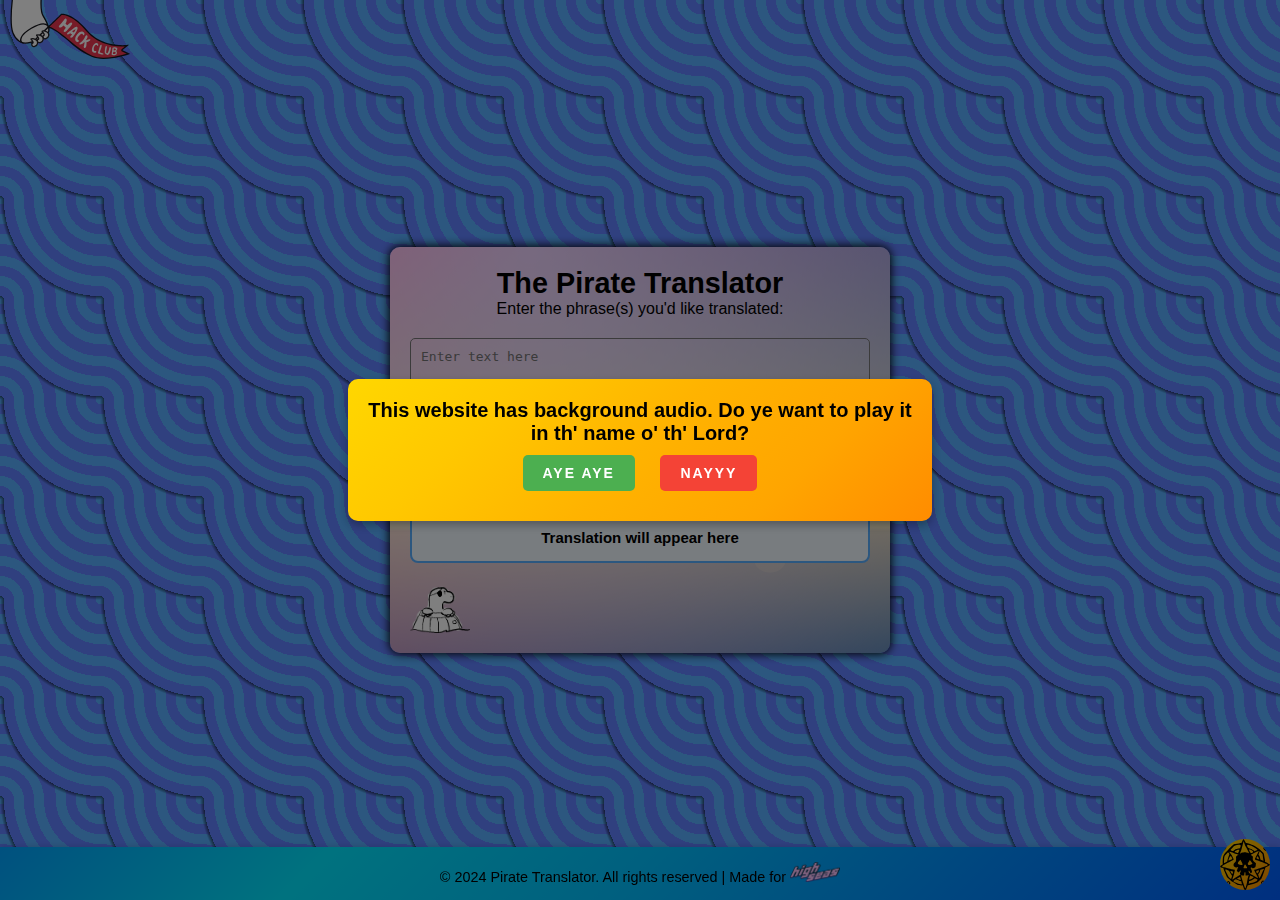
<file: web/index.html>
<!DOCTYPE html>
<html>
  <head>
    <title>The Pirate Translator</title>
    <link rel="stylesheet" href="styles.css" />
  </head>
  <body class="background">
    <header>
      <a href="/"
        ><img src="static/flag-orpheus-top.svg" alt="Pirate Flag" class="logo"
      /></a>
    </header>
    <main>
      <div id="audio-popup" class="popup-overlay">
        <div class="popup">
          <p>This website has background audio. Do ye want to play it</p>
          <p>in th' name o' th' Lord?</p>
          <button id="play-audio-btn">Aye aye</button>
          <button id="dismiss-popup-btn">Nayyy</button>
        </div>
      </div>
      <audio id="background-audio" src="static/audio.mp3" loop></audio>
      <div class="container">
        <h1>The Pirate Translator</h1>
        <p>Enter the phrase(s) you'd like translated:</p>
        <form id="translator-form">
          <textarea
            id="phrase"
            name="phrase"
            placeholder="Enter text here"
            rows="4"
            required
          ></textarea>
          <button type="submit">
            <img src="static/ship.svg" alt="Pirate Flag" class="logo" />
            Translate
          </button>
        </form>

        <p id="translation-output" onclick="copyToClipboard()">
          Translation will appear here
        </p>
        <img
          id="idle-img"
          src="static/idle.png"
          alt="Idle"
          style="display: none"
        />
        <img
          id="talking-img"
          src="static/talking.png"
          alt="Talking"
          style="display: none"
        />
        <img
          id="thinking-img"
          src="static/thinking.png"
          alt="Thinking"
          style="display: none"
        />
      </div>
    </main>
    <footer>
      <p>
        &copy; 2024 Pirate Translator. All rights reserved | Made for
        <a href="https://ahoy.hack.club/1867">
          <img src="static/highlogo.png" alt="High Seas Logo" class="logo" />
        </a>
      </p>
      <a href="/about">
        <img
          id="skull-icon"
          src="static/skull.svg"
          alt="Skull icon"
          class="skull"
        />
      </a>
    </footer>

    <script src="script.js"></script>
  </body>
</html>
</file>
<file: web/styles.css>
* {
  margin: 0;
  padding: 0;
  box-sizing: border-box;
}

body {
  display: flex;
  flex-direction: column;
  justify-content: center;
  align-items: center;
  min-height: 100vh;
  font-family: Arial, sans-serif;
}

.background {
  --c1: #58aeff;
  --c2: #6081ff;
  --s: 100px;
  --_g: var(--c2) 4% 14%, var(--c1) 14% 24%, var(--c2) 22% 34%,
    var(--c1) 34% 44%, var(--c2) 44% 56%, var(--c1) 56% 66%, var(--c2) 66% 76%,
    var(--c1) 76% 86%, var(--c2) 86% 96%;
  background: radial-gradient(
      100% 100% at 100% 0,
      var(--c1) 4%,
      var(--_g),
      #0008 96%,
      #0000
    ),
    radial-gradient(
        100% 100% at 0 100%,
        #0000,
        #0008 4%,
        var(--_g),
        var(--c1) 96%
      )
      var(--c1);
  background-size: var(--s) var(--s);
  animation: moveDiagonally 2s linear infinite;
}
@keyframes moveDiagonally {
  100% {
    background-position: 0 0;
  }
  0% {
    background-position: var(--s) var(--s);
  }
}

header {
  width: 100%;
  display: flex;
  align-items: center;
  padding-left: 10px;
  gap: 10px;
  position: fixed;
  top: 0;
  left: 0;
}

header .logo {
  width: 120px;
  height: auto;
}

header .logo:hover {
  animation: shake 0.25s;
}
@keyframes shake {
  0% {
    transform: rotate(0deg);
  }
  25% {
    transform: rotate(5deg);
  }
  50% {
    transform: rotate(0deg);
  }
  75% {
    transform: rotate(-5deg);
  }
  100% {
    transform: rotate(0deg);
  }
}

h1 {
  font-size: 1.8em;
}

.container {
  text-align: center;
  width: auto;
  min-width: 500px;
  max-width: 1000px;
  padding: 20px;
  background-color: white;
  border-radius: 8px;
  box-shadow: 0 4px 8px rgba(0, 0, 0, 0.1);
  border: none;
  border-radius: 10px;
  background: radial-gradient(
      ellipse farthest-side at 76% 77%,
      rgba(245, 228, 212, 0.25) 4%,
      rgba(255, 255, 255, 0) calc(4% + 1px)
    ),
    radial-gradient(circle at 76% 40%, #fef6ec 4%, rgba(255, 255, 255, 0) 4.18%),
    linear-gradient(135deg, #ff0000 0%, #000036 100%),
    radial-gradient(ellipse at 28% 0%, #accdff 0%, rgba(98, 149, 144, 0.5) 100%),
    linear-gradient(180deg, #6e8ecd 0%, #f5eab0 69%, #d6c8a2 70%, #7582a2 100%);
  background-blend-mode: normal, normal, screen, overlay, normal;
  box-shadow: 0px 0px 10px 1px #000000;
}

form {
  margin-top: 20px;
}

textarea {
  padding: 10px;
  width: 100%;
  margin-bottom: 10px;
  border-radius: 5px;
  font-size: 1em;
  resize: vertical;
  background: none;
}

/* From Uiverse.io by mrhyddenn */
button {
  position: relative;
  padding: 10px 20px;
  border-radius: 7px;
  border: 1px solid rgb(61, 106, 255);
  font-size: 14px;
  text-transform: uppercase;
  font-weight: 600;
  letter-spacing: 2px;
  background: transparent;
  color: #fff;
  overflow: hidden;
  box-shadow: 0 0 0 0 transparent;
  -webkit-transition: all 0.2s ease-in;
  -moz-transition: all 0.2s ease-in;
  transition: all 0.2s ease-in;
  background-color: #58aeff;
  margin-bottom: 20px;
}

button:hover {
  background: rgb(61, 106, 255);
  box-shadow: 0 0 30px 5px rgba(0, 142, 236, 0.815);
  -webkit-transition: all 0.2s ease-out;
  -moz-transition: all 0.2s ease-out;
  transition: all 0.2s ease-out;
}

button:hover::before {
  -webkit-animation: sh02 0.5s 0s linear;
  -moz-animation: sh02 0.5s 0s linear;
  animation: sh02 0.5s 0s linear;
}

button::before {
  content: "";
  display: block;
  width: 0px;
  height: 86%;
  position: absolute;
  top: 7%;
  left: 0%;
  opacity: 0;
  background: #fff;
  box-shadow: 0 0 50px 30px #fff;
  -webkit-transform: skewX(-20deg);
  -moz-transform: skewX(-20deg);
  -ms-transform: skewX(-20deg);
  -o-transform: skewX(-20deg);
  transform: skewX(-20deg);
}

@keyframes sh02 {
  from {
    opacity: 0;
    left: 0%;
  }

  50% {
    opacity: 1;
  }

  to {
    opacity: 0;
    left: 100%;
  }
}

button:active {
  box-shadow: 0 0 0 0 transparent;
  -webkit-transition: box-shadow 0.2s ease-in;
  -moz-transition: box-shadow 0.2s ease-in;
  transition: box-shadow 0.2s ease-in;
}

button img {
  width: 20px;
  height: auto;
}
#translation-output {
  margin-top: 20px;
  font-size: 15px;
  font-weight: bold;
  padding: 15px;
  border: 2px solid #58aeff;
  background-color: #f0f8ff;
  border-radius: 8px;
  cursor: pointer;
  transition: background-color 0.3s ease;
}

#translation-output:hover {
  background-color: #d0e7ff;
}

footer {
  width: 100%;
  height: auto;
  background: linear-gradient(
    135deg,
    #00a2ff,
    #00e5ff,
    #00bfff,
    #008cff,
    #005eff
  );
  padding: 15px 20px;
  box-shadow: 0 -2px 5px rgba(0, 0, 0, 0.1);
  text-align: center;
  font-size: 0.9em;
  position: fixed;
  bottom: 0;
  left: 0;
}

footer .logo {
  width: 50px;
  height: auto;
}

footer .logo:hover {
  animation: shakeVigorously 1ms linear infinite;
}
@keyframes shakeVigorously {
  0% {
    transform: rotate(0deg);
  }
  25% {
    transform: rotate(5deg);
  }
  50% {
    transform: rotate(0deg);
  }
  75% {
    transform: rotate(-5deg);
  }
  100% {
    transform: rotate(0deg);
  }
}

#skull-icon {
  position: fixed;
  bottom: 10px;
  right: 10px;
  width: 50px;
  cursor: pointer;
  background: linear-gradient(135deg, #ffd700, #ffb300, #ff8c00);
  border-radius: 50%;
  transition: transform 0.2s linear;
}

#skull-icon:hover {
  animation: rotateAndEnlarge 0.2s linear forwards;
}

#skull-icon:not(:hover) {
  animation: rotateBackAndShrink 0.2s linear forwards;
}

@keyframes rotateAndEnlarge {
  0% {
    transform: rotate(0deg) scale(1);
  }
  100% {
    transform: rotate(360deg) scale(1.2);
  }
}

@keyframes rotateBackAndShrink {
  0% {
    transform: rotate(360deg) scale(1.2);
  }
  100% {
    transform: rotate(0deg) scale(1);
  }
}

#idle-img,
#talking-img,
#thinking-img {
  max-width: 60px;
  margin-top: 10px;
  animation: float 2.5s linear infinite;
}
@keyframes float {
  0% {
    transform: translateY(0);
    rotate: 2deg;
  }
  50% {
    transform: translateY(5px);
    rotate: -2deg;
  }
  100% {
    transform: translateY(0);
    rotate: 2deg;
  }
}

.dino-or-party {
  position: absolute;
  top: -100px;
  width: 50px;
  animation: dropAndRotate 10s linear infinite;
}

@keyframes dropAndRotate {
  0% {
    top: -100px;
    transform: rotate(0deg);
  }
  100% {
    top: 100vh;
    transform: rotate(360deg);
  }
}
.popup-overlay {
  position: fixed;
  top: 0;
  left: 0;
  width: 100%;
  height: 100%;
  background: rgba(0, 0, 0, 0.5);
  display: flex;
  justify-content: center;
  align-items: center;
  z-index: 1000;
  font-size: 20px;
  font-weight: bold;
}

#play-audio-btn:hover {
  background: rgb(61, 255, 93);
  box-shadow: 0 0 30px 5px rgba(255, 255, 255, 0.815);
  -webkit-transition: all 0.2s ease-out;
  -moz-transition: all 0.2s ease-out;
  transition: all 0.2s ease-out;
}
#dismiss-popup-btn:hover {
  background: rgb(255, 61, 61);
  box-shadow: 0 0 30px 5px rgba(255, 255, 255, 0.815);
  -webkit-transition: all 0.2s ease-out;
  -moz-transition: all 0.2s ease-out;
  transition: all 0.2s ease-out;
}

.popup {
  background: linear-gradient(
    135deg,
    #ffd700,
    #ffc700,
    #ffb300,
    #ffa500,
    #ff8c00
  );

  padding: 20px;
  border-radius: 10px;
  box-shadow: 0 4px 10px rgba(0, 0, 0, 0.3);
  text-align: center;
}

.popup button {
  margin: 10px;
  padding: 10px 20px;
  border: none;
  border-radius: 5px;
  cursor: pointer;
}

#play-audio-btn {
  background: #4caf50;
  color: white;
}

#dismiss-popup-btn {
  background: #f44336;
  color: white;
}

/*Media Queries*/
@media (max-width: 1000px) {
  .container {
    width: auto;
    min-width: 900px;
    height: auto;
    min-width: 900px;
    max-width: 900px;
    font-size-adjust: 1.1;
    margin-top: 30px;
    margin-bottom: 30px;
    margin-left: 20px;
    margin-right: 20px;
  }
  .container button {
    font-size: 25px;
  }
  .popup {
    height: auto;
    width: 800px;
    font-size: 70px;
  }
  .popup button {
    font-size: 50px;
  }
  #idle-img,
  #talking-img,
  #thinking-img {
    max-width: 400px;
  }
  .dino-or-party {
    width: 40px;
  }
  footer .logo {
    width: 70px;
  }
  footer {
    font-size: 20px;
  }
  header .logo {
    width: 200px;
  }
  #skull-icon {
    width: 100px;
    margin-bottom: 60px;
  }
}
</file>
